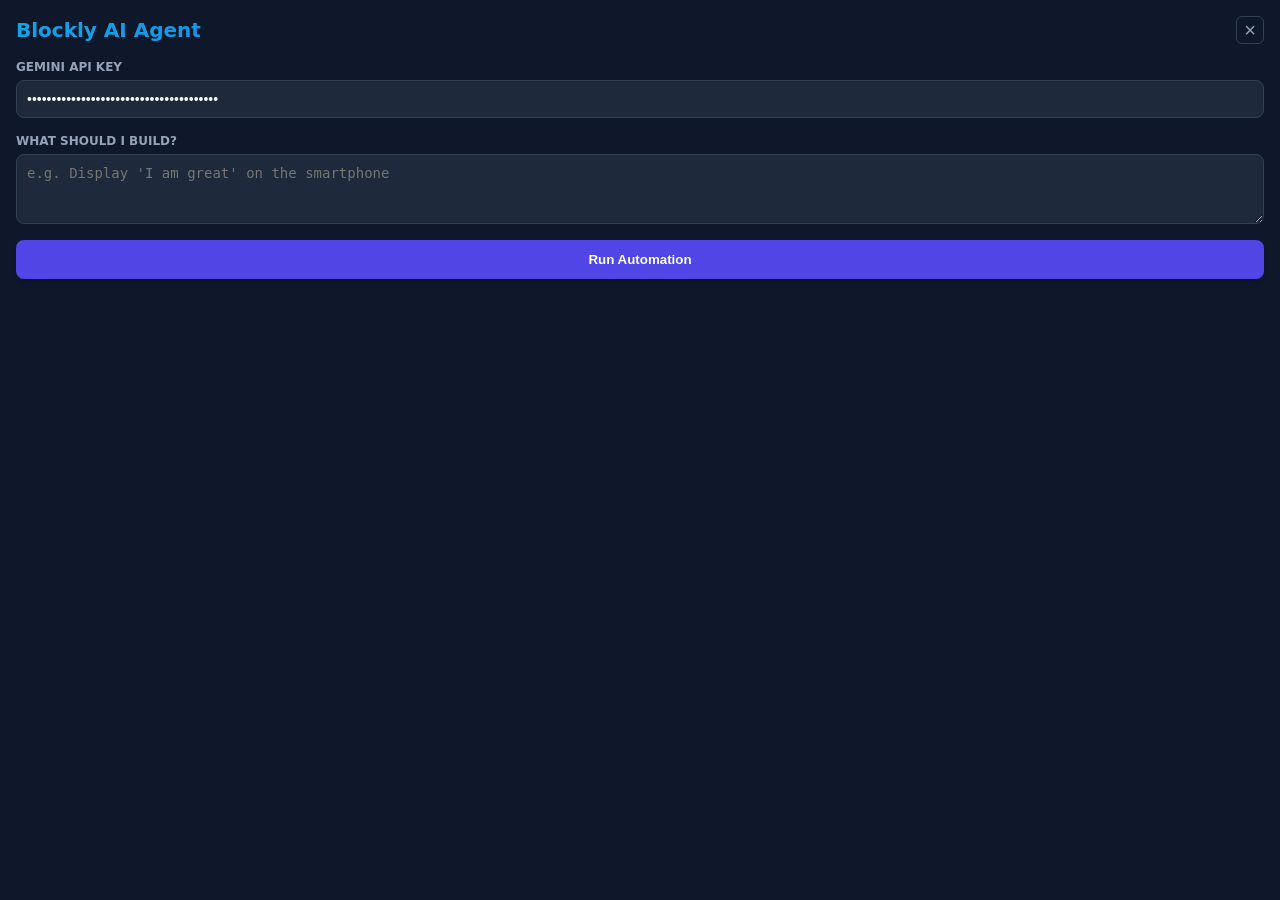
<file: extension/popup.html>
<!DOCTYPE html>
<html>
<head>
  <meta charset="UTF-8">
  <link rel="stylesheet" href="popup.css">
</head>
<body>
  <div class="container">
    <header class="title-bar">
      <h1>Blockly AI Agent</h1>
      <button id="closeBtn" class="close-btn" title="Close" aria-label="Close">×</button>
    </header>

    <div class="input-group">
      <label for="apiKey">Gemini API Key</label>
      <input type="password" id="apiKey" placeholder="Enter API Key..." value="AIzaSyCcC7r8gGSSfnRCiP7BhfWqFgK6llIN6rI">
    </div>

    <div class="input-group">
      <label for="prompt">What should I build?</label>
      <textarea id="prompt" rows="3" placeholder="e.g. Display 'I am great' on the smartphone"></textarea>
    </div>

    <button id="runBtn">Run Automation</button>

    <div id="status" class="status-box hidden">
      <p id="statusMsg"></p>
      <ul id="actionList"></ul>
    </div>
  </div>
  <script src="popup.js"></script>
</body>
</html>
</file>
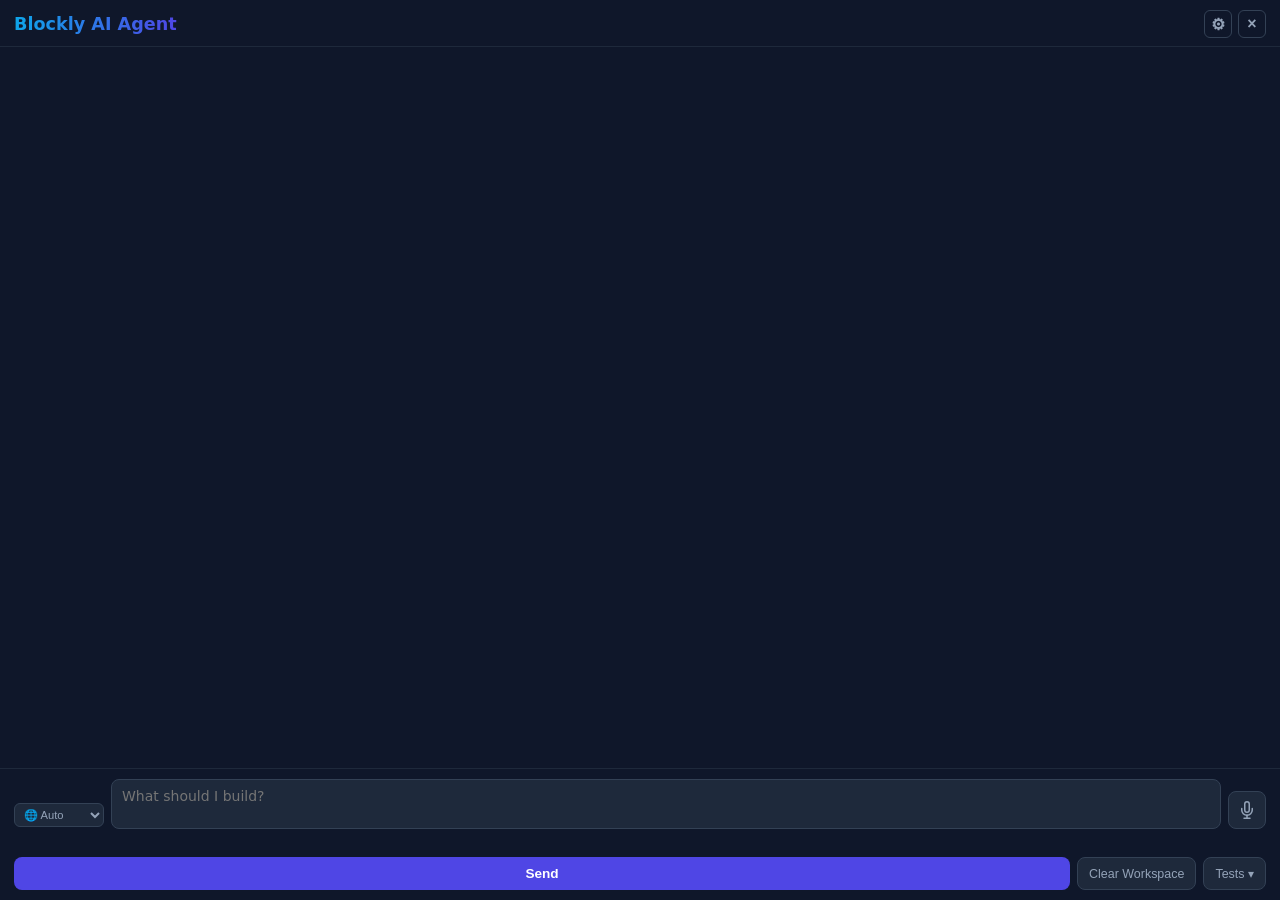
<file: blockly-automation/extension/popup.html>
<!DOCTYPE html>
<html>
<head>
  <meta charset="UTF-8">
  <link rel="stylesheet" href="popup.css">
</head>
<body>
  <header class="title-bar">
    <h1>Blockly AI Agent</h1>
    <div class="header-btns">
      <button id="gearBtn" class="icon-btn" title="API settings" aria-label="API settings">⚙</button>
      <button id="closeBtn" class="icon-btn close-btn" title="Close" aria-label="Close">×</button>
    </div>
  </header>

  <div id="apiPanel" class="api-panel hidden">
    <input type="password" id="apiKey" placeholder="Gemini API Key..." autocomplete="off">
    <button id="extractSchemasBtn" class="secondary-btn schema-btn" title="Discover Blockly block type names from the open robo-phone.com page">Extract Schemas</button>
    <span id="schemaStatus" class="schema-status"></span>
  </div>

  <div id="chatHistory" class="chat-history"></div>

  <div id="testPanel" class="test-panel hidden">
    <div class="test-panel-header">Native SDK Tests (no LLM)</div>
    <div id="testList" class="test-list"></div>
  </div>

  <div class="bottom-bar">
    <div class="prompt-row">
      <select id="langSelect" class="lang-select" title="Language hint for voice recording (auto-detect if blank)">
        <option value="">🌐 Auto</option>
        <option value="he">🇮🇱 Hebrew</option>
        <option value="ar">🇸🇦 Arabic</option>
        <option value="ru">🇷🇺 Russian</option>
        <option value="fr">🇫🇷 French</option>
        <option value="de">🇩🇪 German</option>
        <option value="es">🇪🇸 Spanish</option>
        <option value="pt">🇵🇹 Portuguese</option>
        <option value="it">🇮🇹 Italian</option>
        <option value="zh">🇨🇳 Chinese</option>
        <option value="ja">🇯🇵 Japanese</option>
        <option value="ko">🇰🇷 Korean</option>
        <option value="tr">🇹🇷 Turkish</option>
        <option value="nl">🇳🇱 Dutch</option>
        <option value="pl">🇵🇱 Polish</option>
        <option value="uk">🇺🇦 Ukrainian</option>
      </select>
      <textarea id="prompt" rows="2" placeholder="What should I build?"></textarea>
      <button id="micBtn" class="mic-btn" title="Record voice prompt" aria-label="Record">
        <svg xmlns="http://www.w3.org/2000/svg" viewBox="0 0 24 24" fill="none" stroke="currentColor" stroke-width="2" stroke-linecap="round" stroke-linejoin="round" width="18" height="18">
          <path d="M12 1a3 3 0 0 0-3 3v8a3 3 0 0 0 6 0V4a3 3 0 0 0-3-3z"/>
          <path d="M19 10v2a7 7 0 0 1-14 0v-2"/>
          <line x1="12" y1="19" x2="12" y2="23"/>
          <line x1="8" y1="23" x2="16" y2="23"/>
        </svg>
      </button>
    </div>
    <span id="sttStatus" class="stt-status"></span>
    <div class="action-row">
      <button id="sendBtn">Send</button>
      <button id="clearWsBtn" class="secondary-btn">Clear Workspace</button>
      <button id="testBtn" class="secondary-btn" title="Run native SDK tests (no LLM)">Tests ▾</button>
    </div>
  </div>

  <script src="popup.js"></script>
</body>
</html>
</file>
<file: extension/popup.css>
:root {
  --primary: #4f46e5;
  --bg: #0f172a;
  --card: #1e293b;
  --text: #f8fafc;
  --accent: #0ea5e9;
}

body {
  /* No fixed width — popup.html is now opened as a standalone Chrome window
     whose size is set by chrome.windows.create() in background.js. */
  background-color: var(--bg);
  color: var(--text);
  font-family: 'Inter', system-ui, -apple-system, sans-serif;
  margin: 0;
  padding: 16px;
  min-width: 320px;
}

.container {
  display: flex;
  flex-direction: column;
  gap: 16px;
}

.title-bar {
  display: flex;
  align-items: center;
  justify-content: space-between;
  gap: 8px;
}

h1 {
  font-size: 1.25rem;
  margin: 0;
  flex: 1;
  background: linear-gradient(to right, var(--accent), var(--primary));
  -webkit-background-clip: text;
  -webkit-text-fill-color: transparent;
}

.close-btn {
  background: transparent;
  color: #94a3b8;
  border: 1px solid #334155;
  border-radius: 6px;
  width: 28px;
  height: 28px;
  padding: 0;
  font-size: 1.25rem;
  line-height: 1;
  font-weight: 400;
  cursor: pointer;
  box-shadow: none;
  display: flex;
  align-items: center;
  justify-content: center;
}

.close-btn:hover {
  background: #1e293b;
  color: #ef4444;
  border-color: #ef4444;
  opacity: 1;
}

.input-group {
  display: flex;
  flex-direction: column;
  gap: 6px;
}

label {
  font-size: 0.75rem;
  font-weight: 600;
  color: #94a3b8;
  text-transform: uppercase;
}

input, textarea {
  background: var(--card);
  border: 1px solid #334155;
  border-radius: 8px;
  padding: 10px;
  color: var(--text);
  font-size: 0.875rem;
  transition: border-color 0.2s;
}

input:focus, textarea:focus {
  outline: none;
  border-color: var(--accent);
}

button {
  background: var(--primary);
  color: white;
  border: none;
  padding: 12px;
  border-radius: 8px;
  font-weight: 600;
  cursor: pointer;
  transition: transform 0.1s, opacity 0.2s;
  box-shadow: 0 4px 6px -1px rgba(0, 0, 0, 0.1), 0 2px 4px -1px rgba(0, 0, 0, 0.06);
}

button:hover {
  opacity: 0.9;
}

button:active {
  transform: scale(0.98);
}

button:disabled {
  opacity: 0.5;
  cursor: not-allowed;
}

.status-box {
  background: #1e293b;
  border-radius: 8px;
  padding: 12px;
  font-size: 0.75rem;
  line-height: 1.5;
}

.hidden { display: none; }

#actionList {
  margin: 8px 0 0 0;
  padding-left: 20px;
  color: #38bdf8;
}

.error { color: #ef4444; }
.success { color: #22c55e; }
</file>
<file: blockly-automation/extension/popup.css>
:root {
  --primary: #4f46e5;
  --bg: #0f172a;
  --card: #1e293b;
  --text: #f8fafc;
  --accent: #0ea5e9;
}

* { box-sizing: border-box; }

body {
  height: 100vh;
  display: flex;
  flex-direction: column;
  background-color: var(--bg);
  color: var(--text);
  font-family: 'Inter', system-ui, -apple-system, sans-serif;
  margin: 0;
  overflow: hidden;
}

/* ── Header ── */
.title-bar {
  flex-shrink: 0;
  display: flex;
  align-items: center;
  justify-content: space-between;
  padding: 10px 14px 8px;
  border-bottom: 1px solid #1e293b;
}

h1 {
  font-size: 1.1rem;
  margin: 0;
  background: linear-gradient(to right, var(--accent), var(--primary));
  -webkit-background-clip: text;
  -webkit-text-fill-color: transparent;
}

.header-btns { display: flex; gap: 6px; }

.icon-btn {
  background: transparent;
  color: #94a3b8;
  border: 1px solid #334155;
  border-radius: 6px;
  width: 28px;
  height: 28px;
  padding: 0;
  font-size: 1rem;
  cursor: pointer;
  display: flex;
  align-items: center;
  justify-content: center;
  box-shadow: none;
  transition: background 0.15s, color 0.15s, border-color 0.15s;
}

.icon-btn:hover   { background: #1e293b; color: var(--accent); border-color: var(--accent); opacity: 1; }
.close-btn:hover  { color: #ef4444; border-color: #ef4444; }

/* ── API panel (collapsible) ── */
.api-panel {
  flex-shrink: 0;
  padding: 8px 14px;
  border-bottom: 1px solid #1e293b;
}

.api-panel input {
  width: 100%;
  background: var(--card);
  border: 1px solid #334155;
  border-radius: 8px;
  padding: 8px 10px;
  color: var(--text);
  font-size: 0.8rem;
}

.api-panel input:focus { outline: none; border-color: var(--accent); }

.hidden { display: none !important; }

/* ── Chat history ── */
.chat-history {
  flex: 1;
  overflow-y: auto;
  padding: 12px 14px;
  display: flex;
  flex-direction: column;
  gap: 10px;
  scroll-behavior: smooth;
}

.chat-history::-webkit-scrollbar { width: 4px; }
.chat-history::-webkit-scrollbar-track { background: transparent; }
.chat-history::-webkit-scrollbar-thumb { background: #334155; border-radius: 2px; }

.msg {
  display: flex;
  flex-direction: column;
  max-width: 88%;
}

.msg.user   { align-self: flex-end;   align-items: flex-end; }
.msg.ai     { align-self: flex-start; align-items: flex-start; }
.msg.system { align-self: center; align-items: center; max-width: 100%; }

.bubble {
  padding: 9px 13px;
  border-radius: 14px;
  font-size: 0.85rem;
  line-height: 1.55;
  word-break: break-word;
  white-space: pre-wrap;
}

.msg.user .bubble   { background: var(--primary); color: white; border-bottom-right-radius: 4px; }
.msg.ai .bubble     { background: var(--card); border-bottom-left-radius: 4px; }
.msg.system .bubble { background: transparent; color: #64748b; font-size: 0.72rem; padding: 2px 8px; }
.bubble.error       { color: #f87171; }
.bubble.typing      { opacity: 0.5; font-style: italic; }

.msg-meta {
  font-size: 0.68rem;
  color: #475569;
  margin-top: 4px;
  padding: 0 3px;
}

/* ── Bottom bar ── */
.bottom-bar {
  flex-shrink: 0;
  padding: 10px 14px;
  border-top: 1px solid #1e293b;
  display: flex;
  flex-direction: column;
  gap: 7px;
}

.prompt-row {
  display: flex;
  gap: 7px;
  align-items: flex-end;
}

textarea {
  flex: 1;
  background: var(--card);
  border: 1px solid #334155;
  border-radius: 8px;
  padding: 8px 10px;
  color: var(--text);
  font-size: 0.875rem;
  resize: none;
  font-family: inherit;
  transition: border-color 0.2s;
}

textarea:focus { outline: none; border-color: var(--accent); }

.action-row { display: flex; gap: 7px; }

button {
  background: var(--primary);
  color: white;
  border: none;
  padding: 9px 14px;
  border-radius: 8px;
  font-weight: 600;
  font-size: 0.85rem;
  cursor: pointer;
  transition: transform 0.1s, opacity 0.2s;
}

button:hover   { opacity: 0.9; }
button:active  { transform: scale(0.98); }
button:disabled { opacity: 0.45; cursor: not-allowed; }

#sendBtn { flex: 1; }

.secondary-btn {
  background: var(--card);
  color: #94a3b8;
  border: 1px solid #334155;
  font-weight: 500;
  font-size: 0.78rem;
  padding: 8px 11px;
}

.secondary-btn:hover { color: var(--text); border-color: #64748b; opacity: 1; }

/* ── Lang select ── */
.lang-select {
  background: var(--card);
  border: 1px solid #334155;
  border-radius: 6px;
  color: #94a3b8;
  font-size: 0.7rem;
  padding: 4px 5px;
  cursor: pointer;
  max-width: 90px;
  align-self: flex-end;
  margin-bottom: 2px;
}

.lang-select:focus { outline: none; border-color: var(--accent); color: var(--text); }

/* ── Mic button ── */
.mic-btn {
  background: var(--card);
  color: #94a3b8;
  border: 1px solid #334155;
  border-radius: 8px;
  width: 38px;
  height: 38px;
  min-width: 38px;
  padding: 0;
  display: flex;
  align-items: center;
  justify-content: center;
  cursor: pointer;
  transition: background 0.15s, color 0.15s, border-color 0.15s, box-shadow 0.15s;
  box-shadow: none;
}

.mic-btn:hover { background: #273448; color: var(--accent); border-color: var(--accent); opacity: 1; }

.mic-btn.recording {
  background: #450a0a;
  color: #ef4444;
  border-color: #ef4444;
  box-shadow: 0 0 0 3px rgba(239, 68, 68, 0.25);
  animation: mic-pulse 1.2s ease-in-out infinite;
}

@keyframes mic-pulse {
  0%, 100% { box-shadow: 0 0 0 3px rgba(239, 68, 68, 0.25); }
  50%       { box-shadow: 0 0 0 6px rgba(239, 68, 68, 0.08); }
}

.stt-status {
  font-size: 0.68rem;
  color: #64748b;
  min-height: 0.9rem;
  display: block;
}

/* ── Schema extractor (dev tool in API panel) ── */
.schema-btn {
  margin-top: 6px;
  width: 100%;
  font-size: 0.75rem;
}

.schema-status {
  display: block;
  font-size: 0.68rem;
  margin-top: 4px;
  color: #64748b;
  min-height: 0.85rem;
}

/* ── Test panel ── */
.test-panel {
  flex-shrink: 0;
  border-top: 1px solid #1e293b;
  background: #0d1929;
  max-height: 220px;
  overflow-y: auto;
  display: flex;
  flex-direction: column;
}

.test-panel-header {
  font-size: 0.7rem;
  font-weight: 600;
  color: #64748b;
  text-transform: uppercase;
  letter-spacing: 0.06em;
  padding: 7px 14px 5px;
  border-bottom: 1px solid #1e293b;
  flex-shrink: 0;
}

.test-list {
  display: flex;
  flex-direction: column;
  gap: 0;
}

.test-item {
  display: flex;
  align-items: center;
  gap: 10px;
  padding: 7px 14px;
  cursor: pointer;
  border-bottom: 1px solid #1a2535;
  transition: background 0.12s;
  text-align: left;
  background: transparent;
  color: #94a3b8;
  border-radius: 0;
  font-size: 0.8rem;
  font-weight: 400;
  border-left: none;
  border-right: none;
  border-top: none;
}

.test-item:hover { background: #1e293b; color: var(--text); opacity: 1; }
.test-item:active { background: #273448; }
.test-item:disabled { opacity: 0.4; cursor: not-allowed; }

.test-item .test-num {
  font-size: 0.68rem;
  font-weight: 600;
  color: #475569;
  min-width: 22px;
}

.test-item .test-cmds {
  margin-left: auto;
  font-size: 0.68rem;
  color: #475569;
}

.test-item.running { color: var(--accent); }
.test-item.passed  { color: #4ade80; }
.test-item.failed  { color: #f87171; }

.test-btn-active {
  color: var(--accent) !important;
  border-color: var(--accent) !important;
}
</file>
